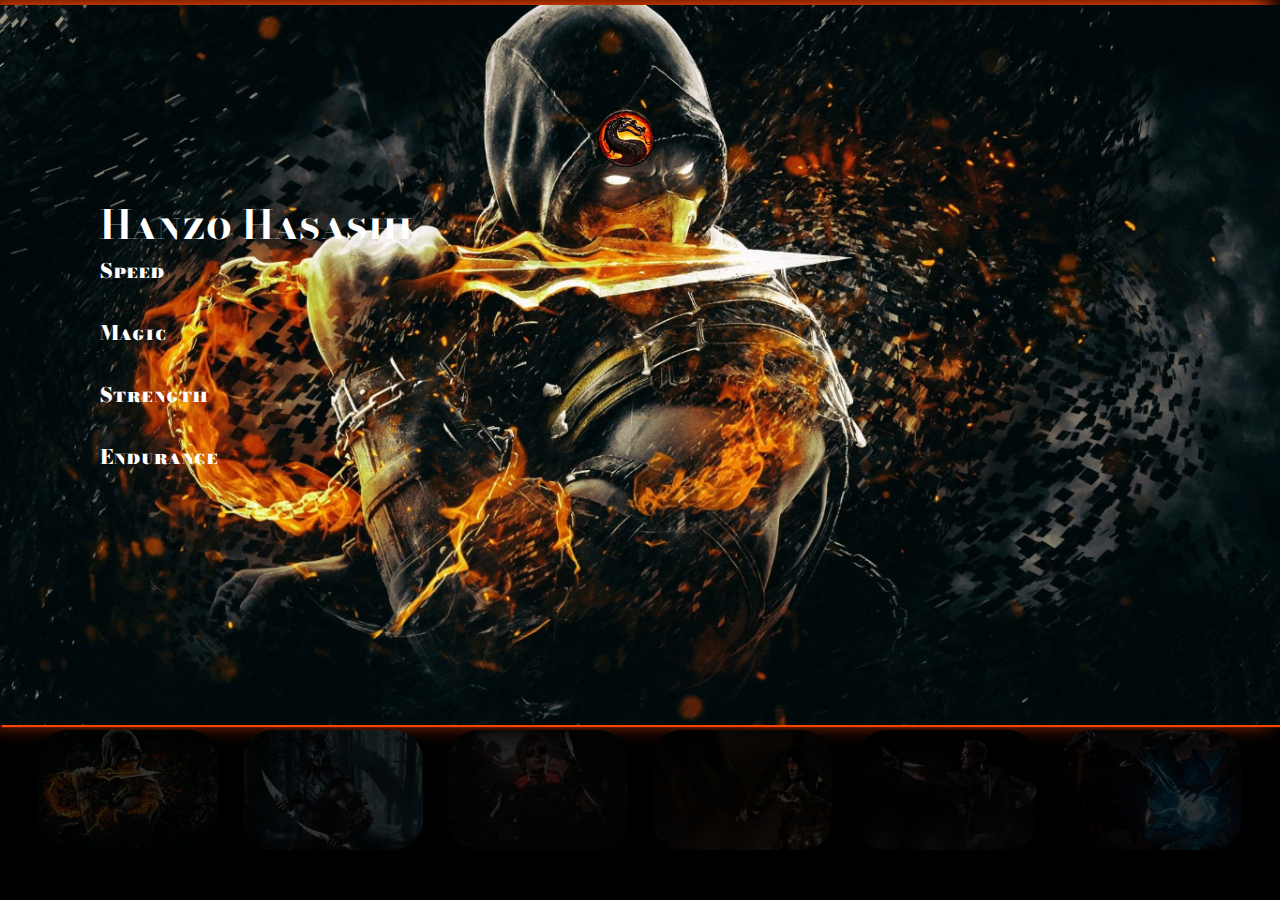
<file: index.html>
<!DOCTYPE html>
<html lang="en">
<head>
    <meta charset="UTF-8">
    <meta name="viewport" content="width=device-width, initial-scale=1.0">
    <title>Document</title>
    <link rel="stylesheet" href="css/style.css">
</head>
<body>
    <div class="main-container">
    <div class="container">
        <div class="character1" id="Hanzo">
            <img src="./img/logo/wallpaperflare.com_wallpaper__9_-removebg-preview.png" alt="" class="logo">
            <div class="description">
              <h1>
                   Hanzo Hasashi
              </h1>
              <div class="stats">
                <p>Speed<br>
                <span>________________</span>
                </p>
                <p>Magic <br>
                <span>______________________</p></span>
                </p>
                <p>Strength <br>
                <span>_____________________________</span>
                </p>
                <p>Endurance <br>
                <span>____________________</span>
                </p>
              </div>
            </div>
        </div>
        <div class="character2" style="display: none;" id="sub">
          <img src="./img/logo/wallpaperflare.com_wallpaper__9_-removebg-preview.png" alt="" class="logo">
            <div class="description">
            <h1>
                 SubZero
            </h1>
            <div class="stats">
              <p>Speed <br>
                <span>________________________</span>
              </p>
              <p>Magic <br>
                <span>______________________</span>
              </p>
              <p>Strength <br>
                <span>__________________</span>
              </p>
              <p>Endurance <br>
                <span>_________________________</span>
              </p>
            </div>
          </div>
        </div>
        <div class="character3"  style="display: none;" id="cage">
          <img src="./img/logo/wallpaperflare.com_wallpaper__9_-removebg-preview.png" alt="" class="logo">
            <div class="description">
            <h1>
                 Cassie Cage
            </h1>
            <div class="stats">
              <p>Speed <br>
              ________________________
              </p>
              <p>Magic <br>
              __________
              </p>
              <p>Strength <br>
              ____________
              </p>
              <p>Endurance <br>
              ________________________
              </p>
            </div>
          </div>
        </div>
        <div class="character4"  style="display: none;" id="kang">
          <img src="./img/logo/wallpaperflare.com_wallpaper__9_-removebg-preview.png" alt="" class="logo">
            <div class="description">
            <h1>
                 Liu Kang
            </h1>
            <div class="stats">
              <p>Speed <br>
              _________________
              </p>
              <p>Magic <br>
              ______________________
              </p>
              <p>Strength <br>
              _______________________
              </p>
              <p>Endurance <br>
              __________________________
              </p>
            </div>
          </div>
        </div>
        <div class="character5"  style="display: none;" id="john">
          <img src="./img/logo/wallpaperflare.com_wallpaper__9_-removebg-preview.png" alt="" class="logo">
            <div class="description">
            <h1>
                 Johnny Cage
            </h1>
            <div class="stats">
              <p>Speed <br>
              ____________________
              </p>
              <p>Magic <br>
              _________
              </p>
              <p>Strength <br>
              _________________
              </p>
              <p>Endurance <br>
              ____________________________
              </p>
            </div>
          </div>
        </div>
        <div class="character6"  style="display: none;" id="raiden">
          <img src="./img/logo/wallpaperflare.com_wallpaper__9_-removebg-preview.png" alt="" class="logo">
            <div class="description">
            <h1>
                 Raiden
            </h1>
            <div class="stats">
              <p>Speed <br>
              ________________
              </p>
              <p>Magic <br>
              _______________________________
              </p>
              <p>Strength <br>
              _______________________
              </p>
              <p>Endurance <br>
              _____________________________
              </p>
            </div>
          </div>
        </div>
    </div>
    <div class="icons">
           <button onclick="showContent('Hanzo')"><img src="./img/scorpion.jpg" alt="" class="iconorange"></button>
           <button onclick="showContent('sub')"><img src="./img/zero.jpg" alt="" class="iconblue"></button>
           <button onclick="showContent('cage')"><img src="./img/cassie.jpg" alt="" class="iconpink"></button>
           <button onclick="showContent('kang')"><img src="./img/kang.jpg" alt="" class="iconred"></button>
           <button onclick="showContent('john')"><img src="./img/johnny.jpg" alt="" class="icongreen"></button>
           <button onclick="showContent('raiden')"><img src="./img/raiden.jpg" alt="" class="iconwhite"></button>
    </div>
</div>
</body>
<script src="index.js"></script>
</html>
</file>
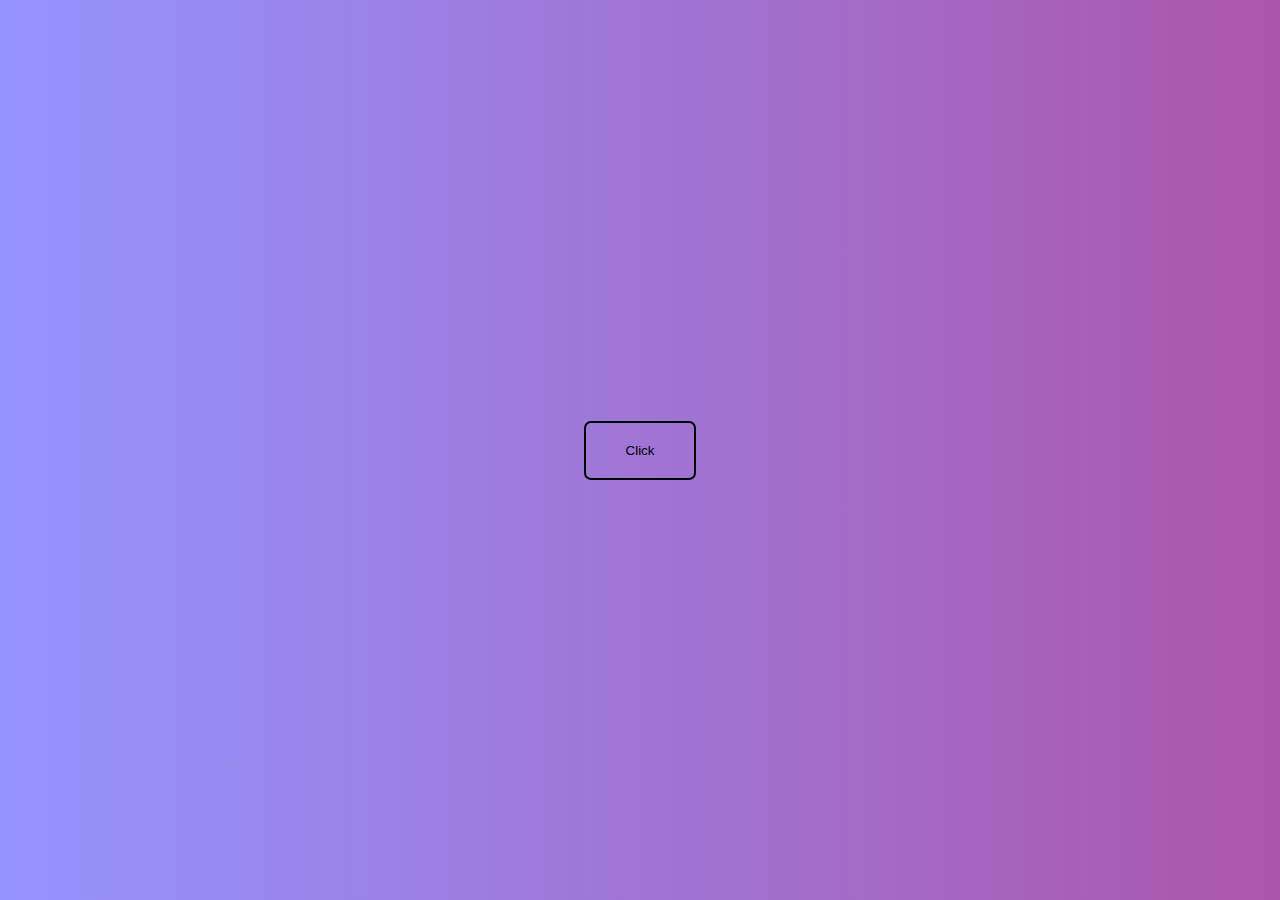
<file: btn.html>
<!DOCTYPE html>
<html lang="en">
<head>
    <meta charset="UTF-8">
    <meta name="viewport" content="width=device-width, initial-scale=1.0">
    <title>Document</title>
    <link rel="stylesheet" href="css/new.css">
</head>
<body>
    <button class="link"><span>Click</span></button>
</body>
<script src="new.js"></script>
</html>
</file>
<file: css/style.css>
@import url('https://fonts.googleapis.com/css2?family=Bodoni+Moda+SC:ital,opsz,wght@0,6..96,400..900;1,6..96,400..900&display=swap');
*{
    margin: 0;
    padding: 0;
    font-family: "Bodoni Moda SC", serif;
}
body{
    background-color: black;
    color: white;
}
.logo{
    width: 100px;
    height: 100px;
    object-fit: cover;
    margin-left: 45%;
}
.container{
    height: 80vh;
    display: flex;
    padding: 5px 0;
    margin-bottom: -13px;
}
.description{
    padding: 0 0 140px 100px;
    font-weight: 900;
    font-size: 20px;
}
span{
    
}
.character1{
    background-image: url(../img/scorpion.jpg);
    background-size: cover;
    background-repeat: no-repeat;
    width: 100vw;
    align-content: center;
    box-shadow:  2px 2px 1px orangered, -10px -5px 20px 1px orangered;
}
.character2{
    background-image: url(../img/zero.jpg);
    background-size: cover;
    width: 100vw;
    align-content: center;
    box-shadow:  2px 2px 1px rgb(111, 111, 255), -10px -5px 20px 1px rgb(111, 111, 255);
}
.character3{
    background-image: url(../img/cassie.jpg);
    background-size: cover;
    width: 100vw;
    align-content: center;
    box-shadow:  2px 2px 1px rgb(255, 48, 82), -10px -5px 20px 1px rgb(255, 48, 82);
}
.character4{
    background-image: url(../img/kang.jpg);
    background-size: cover;
    width: 100vw;
    align-content: center;
    box-shadow:  2px 2px 1px red, -10px -5px 20px 4px red;
}
.character5{
    background-image: url(../img/johnny.jpg);
    background-size: cover;
    width: 100vw;
    align-content: center;
    box-shadow:  2px 2px 1px green, -10px -5px 20px 1px green;
}
.character6{
    background-image: url(../img/raiden.jpg);
    background-size: cover;
    width: 100vw;
    align-content: center;
    box-shadow:  2px 2px 1px rgb(0, 221, 255), -10px -5px 20px 1px rgb(0, 221, 255);
}
.icons{
    padding: 13px;
}
.icons button img{
    width: 180px;
    height: 120px;
    object-fit: cover;
    border-radius: 30px;
    filter: brightness(0.2);
}
.icons button img:hover{
    filter: brightness(2.5);
    transition: 500ms;
}
.icons button{
border-radius: 30px;
border: none;
background-color: transparent;
cursor: pointer;
}
.icons{
    display: flex;
    justify-content: space-evenly;
}
.iconorange:hover{
    box-shadow:  1px 1px 12px 1px rgb(255, 38, 0), 1px 1px 12px 1px rgb(255, 38, 0);
}
.iconblue:hover{
    box-shadow:  1px 1px 12px 1px rgb(111, 111, 255), 1px 1px 12px 1px rgb(111, 111, 255);
}
.iconpink:hover{
    box-shadow:  1px 1px 12px 1px  rgb(255, 48, 82), 1px 1px 12px 1px  rgb(255, 48, 82);
}
.iconred:hover{
    box-shadow:  1px 1px 12px 1px red, 1px 1px 12px 1px red;
}
.icongreen:hover{
    box-shadow:  1px 1px 12px 1px green, 1px 1px 12px 1px green;
}
.iconwhite:hover{
    box-shadow:  1px 1px 12px 1px rgb(0, 221, 255), 1px 1px 12px 1px rgb(0, 221, 255);
}
</file>
<file: css/new.css>
*{
    margin: 0;
    padding: 0;
    box-sizing: border-box;
    scroll-behavior: smooth;
}
body{
    padding: 50px;
    display: flex;
    align-items: center;
    justify-content: center;
    height: 100vh;
    background: linear-gradient(to right,rgba(0, 0, 255, 0.418), rgba(128, 0, 128, 0.664));
}

.link{
    text-decoration: none;
    border: 2px solid #000;
    background: transparent;
    padding: 20px 40px;
    position: relative;
    border-radius: 7px;
    color: #000;
    transition: 1s;
    overflow: hidden;
    -webkit-border-radius: 7px;
    -moz-border-radius: 7px;
    -ms-border-radius: 7px;
    -o-border-radius: 7px;
    -webkit-transition: 1s;
    -moz-transition: 1s;
    -ms-transition: 1s;
    -o-transition: 1s;
}
.link:hover{
    color: #fff;
}
.link span{
    position: relative;
    z-index: 2;
}

.link::before{
    content: "";
    position: absolute;
    background-color: #000;
    width: 0px;
    height: 0px;
    top: var(--yPos);
    left: var(--xPos);
    transform: translate(-50%, -50%);
    border-radius: 50%;
    transition: all 0.5s ease;
    -webkit-transform: translate(-50%, -50%);
    -moz-transform: translate(-50%, -50%);
    -ms-transform: translate(-50%, -50%);
    -o-transform: translate(-50%, -50%);
    -webkit-border-radius: 50%;
    -moz-border-radius: 50%;
    -ms-border-radius: 50%;
    -o-border-radius: 50%;
    -webkit-transition: all 0.5s ease;
    -moz-transition: all 0.5s ease;
    -ms-transition: all 0.5s ease;
    -o-transition: all 0.5s ease;
}
.link:hover::before{
    width: 400px;
    height: 400px;
}
</file>
